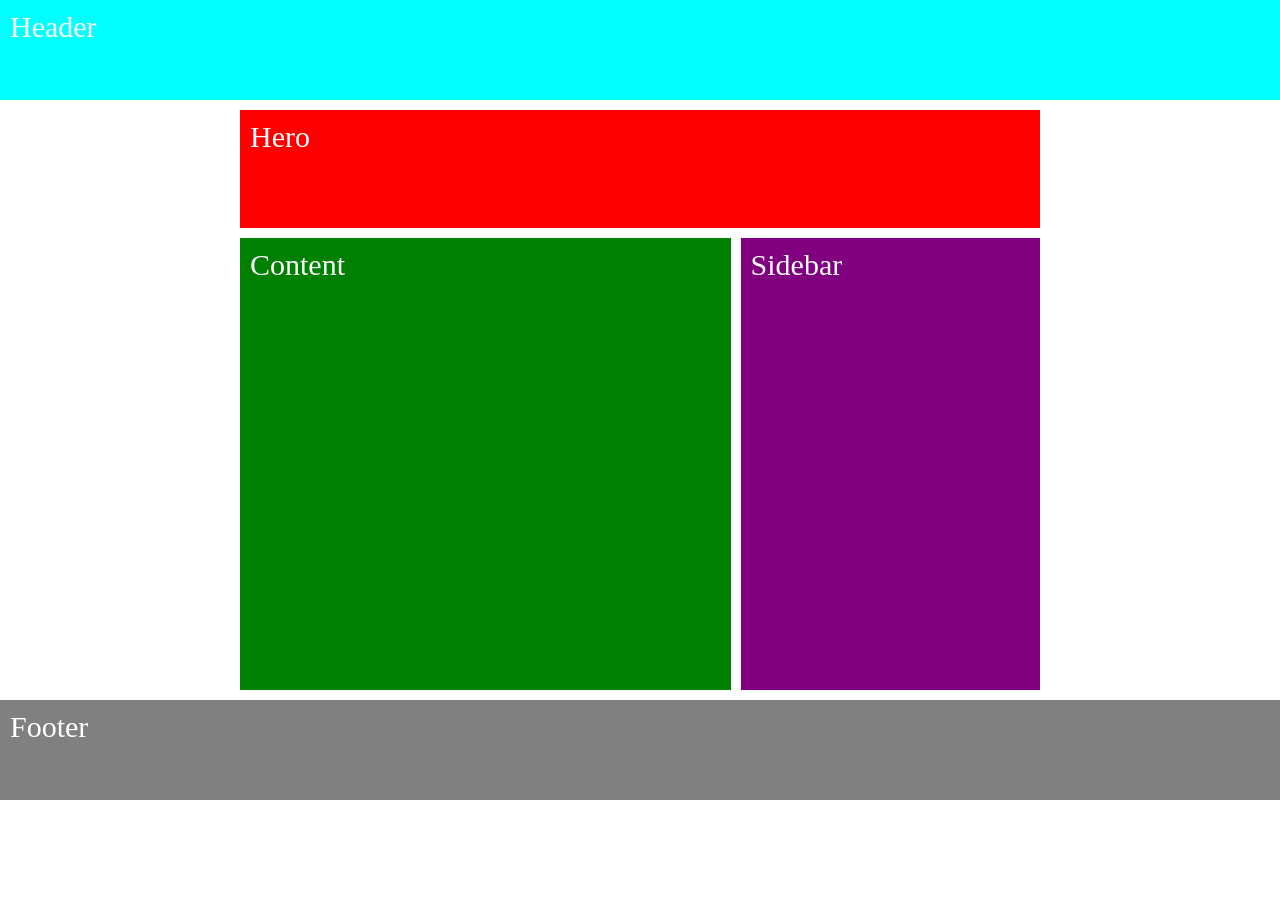
<file: Ccset 110 26/Lecture 4/index.html>
<!DOCTYPE html>
<html lang="en">
<head>
    <meta charset="UTF-8">
    <meta name="viewport" content="width=device-width, initial-scale=1.0">
    <title>Document</title>
    <link rel="stylesheet" href="style.css">
</head>
<body>
    <div class="allcontent">
        <header><p>Header</p></header>
        <div class="Body"">
            <div class="Hero">Hero</div>
            <div class="Row">
                <div class="Content">Content</div>
                <div class ="Sidebar">Sidebar</div>
            </div>
        </div>
        <footer>Footer</footer>
    </div>

    
</body>
</html>
</file>
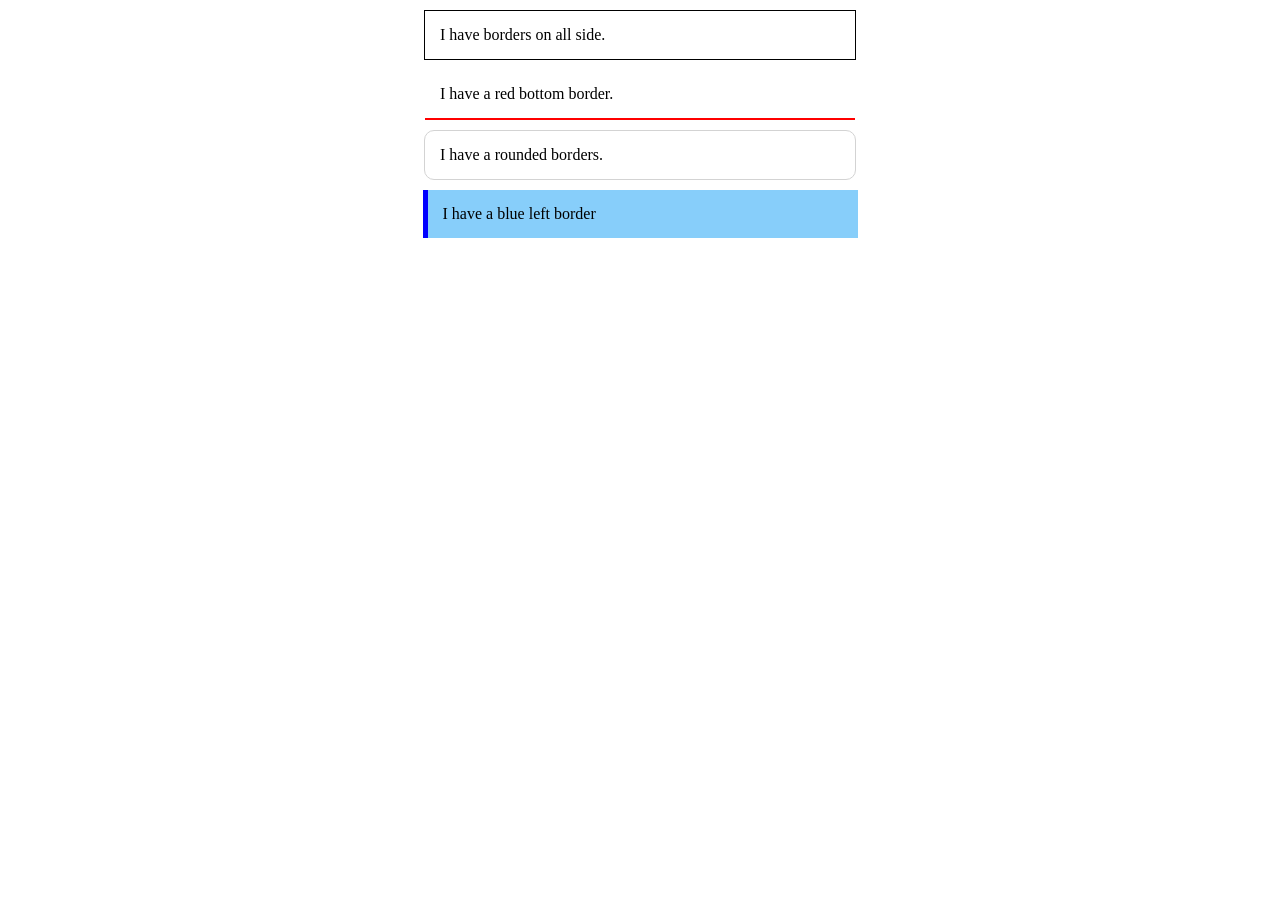
<file: Ccset 110 26/Lecture 2/border assign 2.html>
<!DOCTYPE html>
<html lang="en">
    <head>
        <meta charset="UTF-8">
        <meta name="viewport" content="width=device-width, initial-scale=1.0">
        <title>Document</title>
        <style>
            p{
                width: 400px;
                padding: 15px;
                margin: 10px auto;
            }
        </style>
    </head>
    
    <body>
        <p style="border: 1px solid black;">I have borders on all side.</p>
        <p style="border-bottom: 2px solid red ;">I have a red bottom border.</p>
        <p style = "border-radius: 10px; border: 1px solid lightgrey;">I have a rounded borders.</p>
        <p style="background-color: lightskyblue; border-left: 5px solid blue;">I have a blue left border</p>
    </body>
</html>
</file>
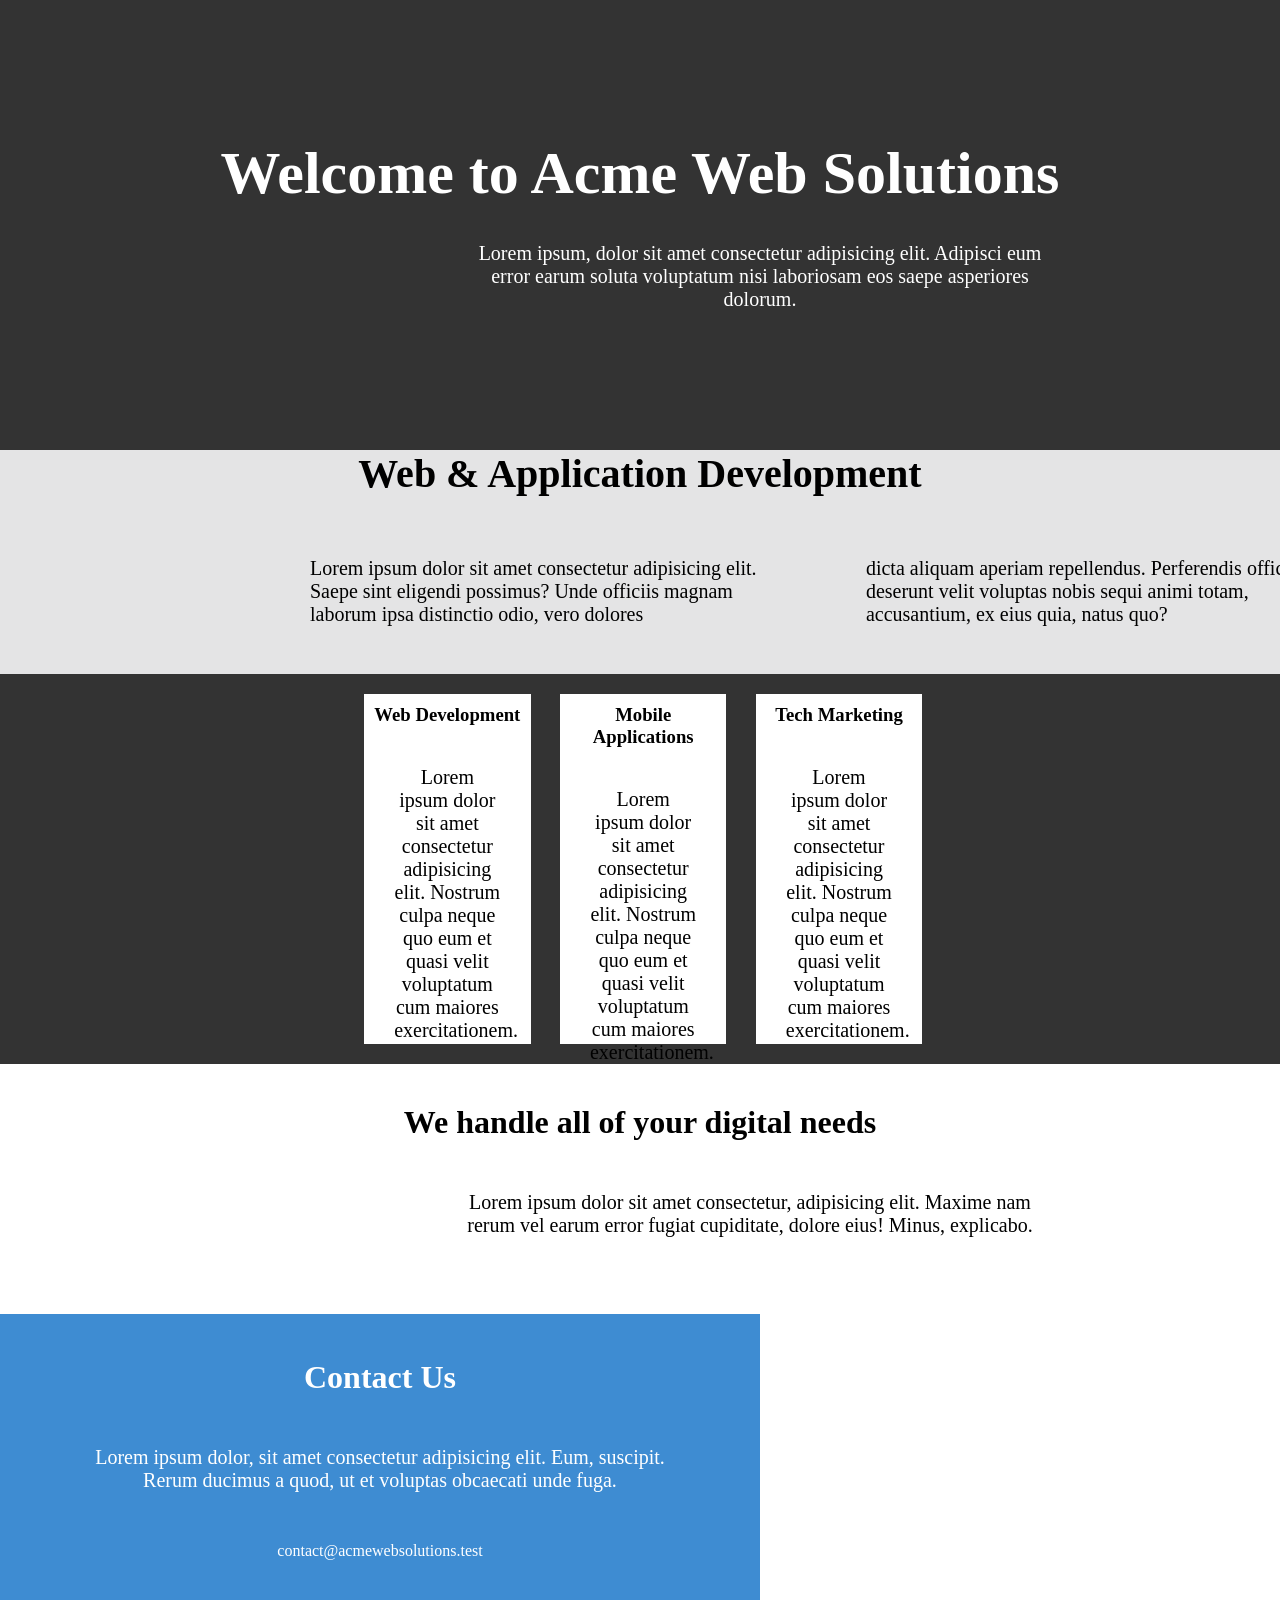
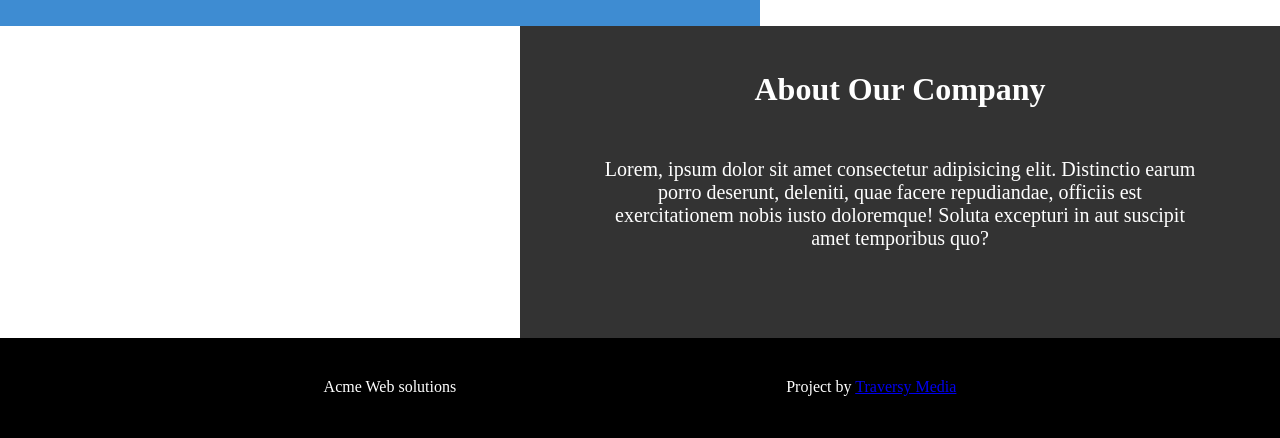
<file: Ccset 110 26/Lecture 3/F&P.html>
<!DOCTYPE html>
<html lang="en">

<head>
    <meta charset="UTF-8">
    <meta name="viewport" content="width=device-width, initial-scale=1.0">
    <link rel="stylesheet" href="F&p.css">
    <title>Document</title>
</head>

<body>
    <div class="top">
        <h1><strong>Welcome to Acme Web Solutions</strong></h1>
        <br>
        <p class="content">Lorem ipsum, dolor sit amet consectetur adipisicing elit. Adipisci eum error earum soluta
            voluptatum nisi laboriosam eos saepe asperiores dolorum.</p>
    </div>


    <div class="upmid">
        <h3 class="mid">Web & Application Development</h3>
        <div class="midbox">
            <p class="midleft">Lorem ipsum dolor sit amet consectetur adipisicing elit. Saepe sint eligendi possimus?
                Unde officiis magnam laborum ipsa distinctio odio, vero dolores</p>

            <p class="midright">dicta aliquam aperiam repellendus. Perferendis officiis deserunt velit voluptas nobis
                sequi
                animi totam,
                accusantium, ex eius quia, natus quo?</p>
        </div>
    </div>

    <div class="midstuff">
        <div class="column1" id="place"></div>
        <div class="column" id="webdev">
            <h3 class="h3">Web Development</h3>
            <p class="p">Lorem ipsum dolor sit amet consectetur adipisicing elit. Nostrum culpa neque quo eum et quasi
                velit voluptatum cum maiores exercitationem.</p>
        </div>
        <div class="column" id="ma">
            <h3 class="h32">Mobile Applications</h3>
            <p class="p2">Lorem ipsum dolor sit amet consectetur adipisicing elit. Nostrum culpa neque quo eum et quasi
                velit voluptatum cum maiores exercitationem.</p>
        </div>
        <div class="column" id="techmarket">
            <h3 class="h33">Tech Marketing</h3>
            <p class="p3">Lorem ipsum dolor sit amet consectetur adipisicing elit. Nostrum culpa neque quo eum et quasi
                velit voluptatum cum maiores exercitationem.</p>
        </div>
    </div>

    </div>

    <div class="needs">
        <h1 class="ne">We handle all of your digital needs</h1>
        <p class="ds">Lorem ipsum dolor sit amet consectetur, adipisicing elit. Maxime nam rerum vel earum error fugiat
            cupiditate, dolore eius! Minus, explicabo.</p>
    </div>

    <div class="contact">
        <h1 class="swi">Contact Us</h1>
        <p class="swe">Lorem ipsum dolor, sit amet consectetur adipisicing elit. Eum, suscipit. Rerum ducimus a quod, ut
            et voluptas obcaecati unde fuga.</p>
        <p class="swo">contact@acmewebsolutions.test</p>
    </div>

    <div class="about">
        <h1 class="swag">About Our Company</h1>
        <p class="dad">Lorem, ipsum dolor sit amet consectetur adipisicing elit. Distinctio earum porro deserunt,
            deleniti, quae facere repudiandae, officiis est exercitationem nobis iusto doloremque! Soluta excepturi in
            aut suscipit amet temporibus quo?

        </p>
    </div>

    <div class="footer">
        <p class="info">Acme Web solutions</p>
        <p class="info">Project by <a href="https://www.traversymedia.com/">Traversy Media</a></p>
    </div>

</body>

</html>
</file>
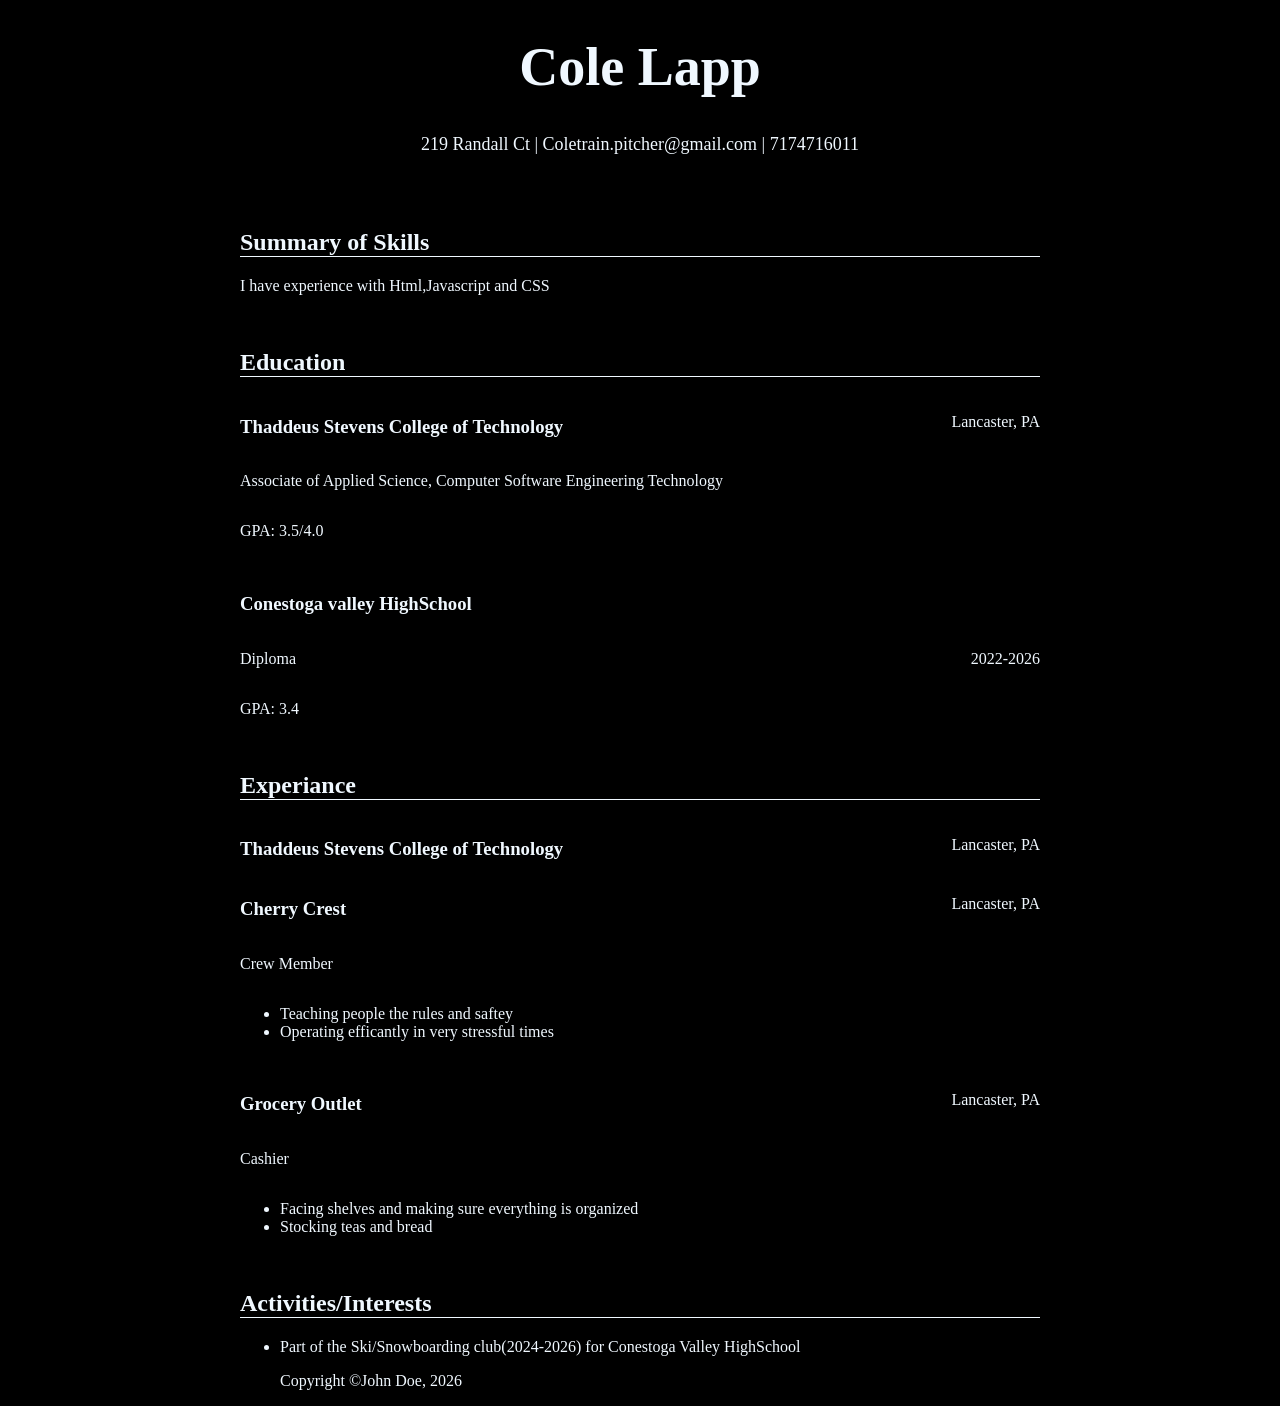
<file: Ccset 110 26/Lecture 3/Resumecorrect.html>
<!DOCTYPE html>
<html lang="en">
    <head>
        <meta charset="UTF-8">
        <meta name="viewport" content="width=device-width, initial-scale=1.0">
        <title>Document</title>
        <style>
            body{
                background-color: black;
                color: aliceblue;
                margin: 0px;
                padding: 0px;
                text-align: left;
                font-family:Georgia, 'Times New Roman', Times, serif;
            }
            
            #all-content{
                width: 800px;
                margin: 0px auto;
            }
            h1{
                font-size: 54px;
            }

            header{
                text-align: center;
                font-size: 18px;
                margin-top: 30px;
            }
            
            .row{
                display: flex;
                flex-direction: row;
                align-content: center;
                justify-content: space-between;
            }
            
        </style>
    </head>
    <body>
        <div id="all-content">
        <header>
        <h1>Cole Lapp</h1>
        <p>219 Randall Ct | Coletrain.pitcher@gmail.com | 7174716011</p>
        </header>
        <br>
        <br>
        <h2 style="border-bottom: 1px solid aliceblue;">Summary of Skills</h2>
        <p>I have experience with Html,Javascript and CSS
        </p>

        <br>
        <h2 style="border-bottom: 1px solid aliceblue;">Education</h2>
        <div class="row">
            <h3>Thaddeus Stevens College of Technology</h3>
            <p>Lancaster, PA</p>
        </div>
        <div class="row">
            <p>Associate of Applied Science, Computer Software Engineering Technology</p>
        </div>
        <p>GPA: 3.5/4.0</p>
        <br>
        <div class="row">
            <h3>Conestoga valley HighSchool</h3>
        </div>
        <div class="row">
            <p>Diploma</p>
            <p>2022-2026</p>
        </div>
        <p>GPA: 3.4</p>
        <br>


        
        <h2 style="border-bottom: 1px solid aliceblue;">Experiance</h2>
        <div class="row">
            <h3>Thaddeus Stevens College of Technology</h3>
            <p>Lancaster, PA</p>
        </div>

        
        <div class="row">
            <h3>Cherry Crest</h3>
            <p>Lancaster, PA</p>
        </div>
    
        <div class="row">
            <p>Crew Member</p>
        </div>
        <ul>
            <li>Teaching people the rules and saftey  </li>
            <li>Operating efficantly in very stressful times</li>
        </ul>
        <br>

          <div class="row">
            <h3>Grocery Outlet</h3>
            <p>Lancaster, PA</p>
        </div>
        <div class="row">
            <p>Cashier</p>
        </div>
        <ul>
            <li>Facing shelves and making sure everything is organized </li>
            <li>Stocking teas and bread</li>
        </ul>
        <br>



        <h2 style="border-bottom: 1px solid aliceblue;">Activities/Interests</h2>

        <ul>
            <li>Part of the Ski/Snowboarding club(2024-2026) for Conestoga Valley HighSchool</li
        </ul>
        
        <p>Copyright &copy;John Doe, 2026</p>
        
        </div>
        
    </body>
</html>
</file>
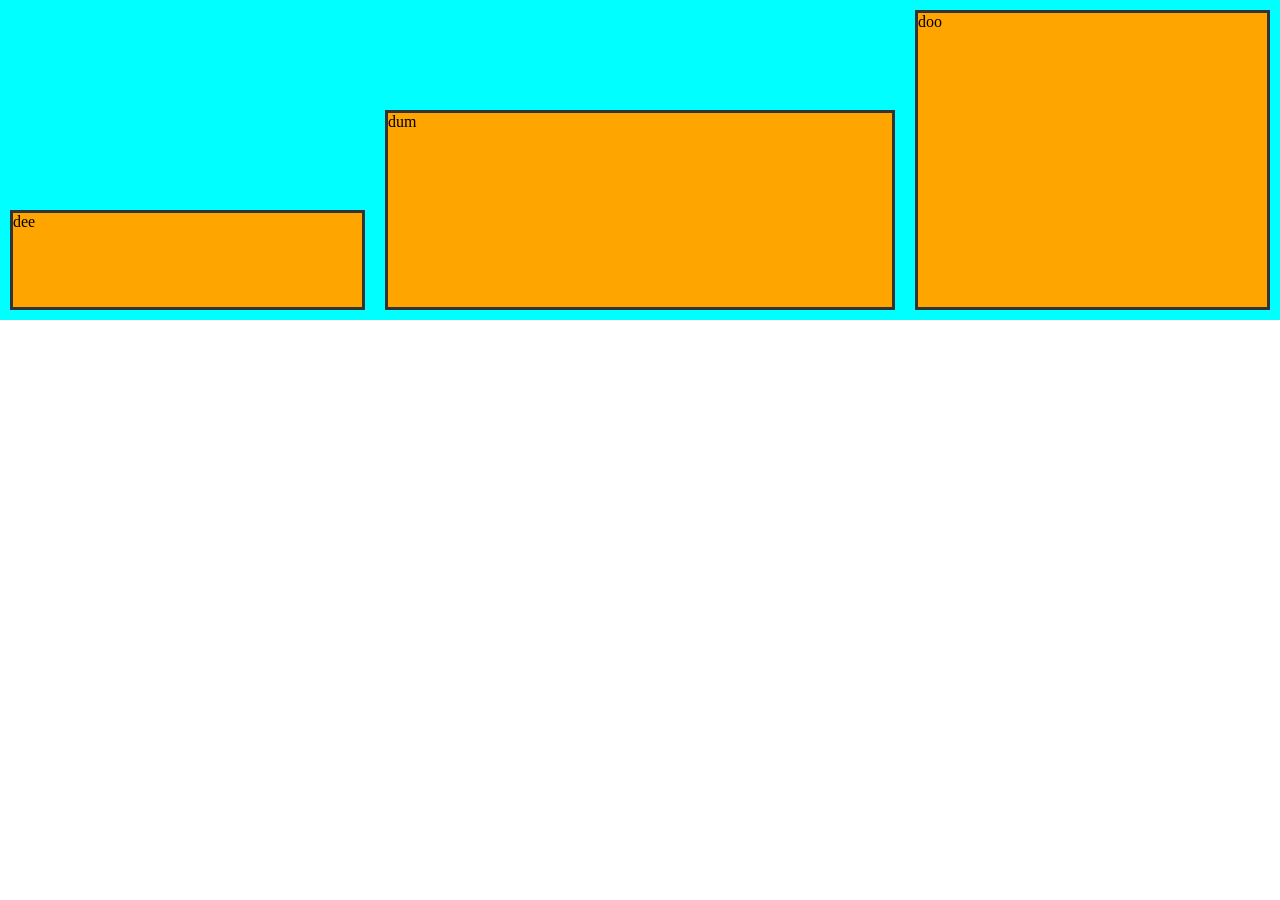
<file: Ccset 110 26/Lecture 4/cv.html>
<!DOCTYPE html>
<html lang="en">

<head>
    <meta charset="UTF-8">
    <meta name="viewport" content="width=device-width, initial-scale=1.0">
    <title>Document</title>
    <style>

    </style>
</head>

<body>
    <div class="flexbox-container ">
        <div class="flexbox-item flexbox-item-1">dee</div>
        <div class="flexbox-item flexbox-item-2">dum</div>
        <div class="flexbox-item flexbox-item-3">doo</div>
    </div>

<style>



*{
    margin: 0;
    padding: 0;
    box-sizing: border-box;
}

.flexbox-container{
    flex-wrap: wrap;
    display: flex;
    justify-content: space-around;
    align-items: start;
    flex-direction: row;
    background-color: cyan;
    align-items: flex-end;
}
.flexbox-item{
    width: 200px;
    margin: 10px;
    border: 3px solid #333;
    background-color: orange;

}

.flexbox-item-1{
    min-height: 100px;
    flex-grow: 1;
}

.flexbox-item-2{
    min-height: 200px;
    flex-grow: 2;
}

.flexbox-item-3{
    min-height: 300px;
    flex-grow: 1;
}


</style>
</body>

</html>
</file>
<file: Ccset 110 26/Lecture 4/style.css>
* {
    margin: 0;
    box-sizing: border-box;
    padding: 0;
}

p{
    color: white;
    padding: 10px;
    font-size: 30px;
}


.allcontent{
    display: flex;
    flex-direction: column ;
    align-items: center;
    width: 100%;
}

header,footer {
    background-color: cyan;
    height: 100px;
    color: white;
    width: 100%;
}

.Body {
    max-width: 800px;
    width: 100%;
    display: flex;
    height: 600px;
    flex-direction: column;
    align-items: stretch;
}

.Hero {
    background-color: red;
    height: 150px;
    color: white;
    padding: 10px;
    font-size: 30px;
    margin: 10px 0px;
}

.Content {
    background-color: green;
    flex-grow: 2;
    color: white;
    font-size: 30px;
    padding: 10px;
}

.Sidebar {
    background-color: purple;
    flex-grow: 1;
    color: white;
    padding: 10px;
    font-size: 30px;
}

.Row {
    display: flex;
    justify-content: center;
    gap: 10px;
    max-width: 800px;
    width: auto;
    height: 100%;
    margin-bottom: 10px;
    flex-wrap: wrap;
}

footer {
    background-color: grey;
    color: white;
    font-size: 30px;
    padding: 10px;
}

@media(max-width:500px){
    .Row{
        flex-direction: column;
    }
}
</file>
<file: Ccset 110 26/Lecture 3/F&p.css>
* {
    margin: 0px;
}

.top {
    background-color: #333333;
    display: flex;
    flex-direction: column;
    text-align: center;
    height: 450px;
    color: white;
    justify-content: center;
    font-size: 30px;

}

.content {
    width: 600px;
    margin-left: 460px;
    font-size: 20px;
}

.needs {
    width: auto;
    height: 250px;
    overflow: hidden;
    background-color: white;
}

.contact {
    float: left;
    width: 760px;
    height: 312px;
    background-color: #3e8cd2;
}

.about {
    float: right;
    width: 760px;
    height: 312px;
    background-color: #333333;
}

.footer {
    display: flex;
    justify-content: center;
    background-color: black;
    height: 100px;
    clear: both;
    color: white;
    gap: 250px;

}

.info {
    margin: 40px;
}


.upmid {
    height: 224px;
    background-color: #e4e4e5;
}

.mid {
    font-size: 40px;
    text-align: center;
    margin-top: ;


}

.midstuff {
    background-color: #333333;
    height: 390px;
}

#place {
    float: left;
    width: 25%;
    margin: 20px 1.15%;
    height: 350px;
    background: #333333;
}

.column {
    float: left;
    width: 13%;
    margin: 20px 1.15%;
    height: 350px;
    background-color: white;

}


.midbox {
    display: flex;
    align-items: center;
    gap: 80px;
    width: 1000px;
    padding: 60px;
    margin-left: 250px;
    color: black;
    font-size: 20px;
}

.h3 {
    text-align: center;
    padding: 10px;
}

.p {
    text-align: center;
    padding: 30px;
    font-size: 20px;
}

.h32 {
    text-align: center;
    padding: 10px;

}

.p2 {
    text-align: center;
    padding: 30px;
    font-size: 20px;
}

.h33 {
    text-align: center;
    padding: 10px;
}

.p3 {
    text-align: center;
    padding: 30px;
    font-size: 20px;
}


.ne {
    text-align: center;
    margin-top: 40px;
}

.ds {
    text-align: center;
    width: 600px;
    justify-content: center;
    margin-left: 450px;
    margin-top: 50px;
    font-size: 20px;
}

.swi {
    text-align: center;
    margin-top: 45px;
    color: white;
}

.swe {
    text-align: center;
    width: 600px;
    justify-content: center;
    margin-left: 80px;
    margin-top: 50px;
    font-size: 20px;
    color: white;
}

.swo {
    text-align: center;
    margin-top: 50px;
    color: white;
}

.swag {
    text-align: center;
    margin-top: 45px;
    color: white;
}

.dad {
    text-align: center;
    width: 600px;
    justify-content: center;
    margin-left: 80px;
    margin-top: 50px;
    font-size: 20px;
    color: white;
}
</file>
